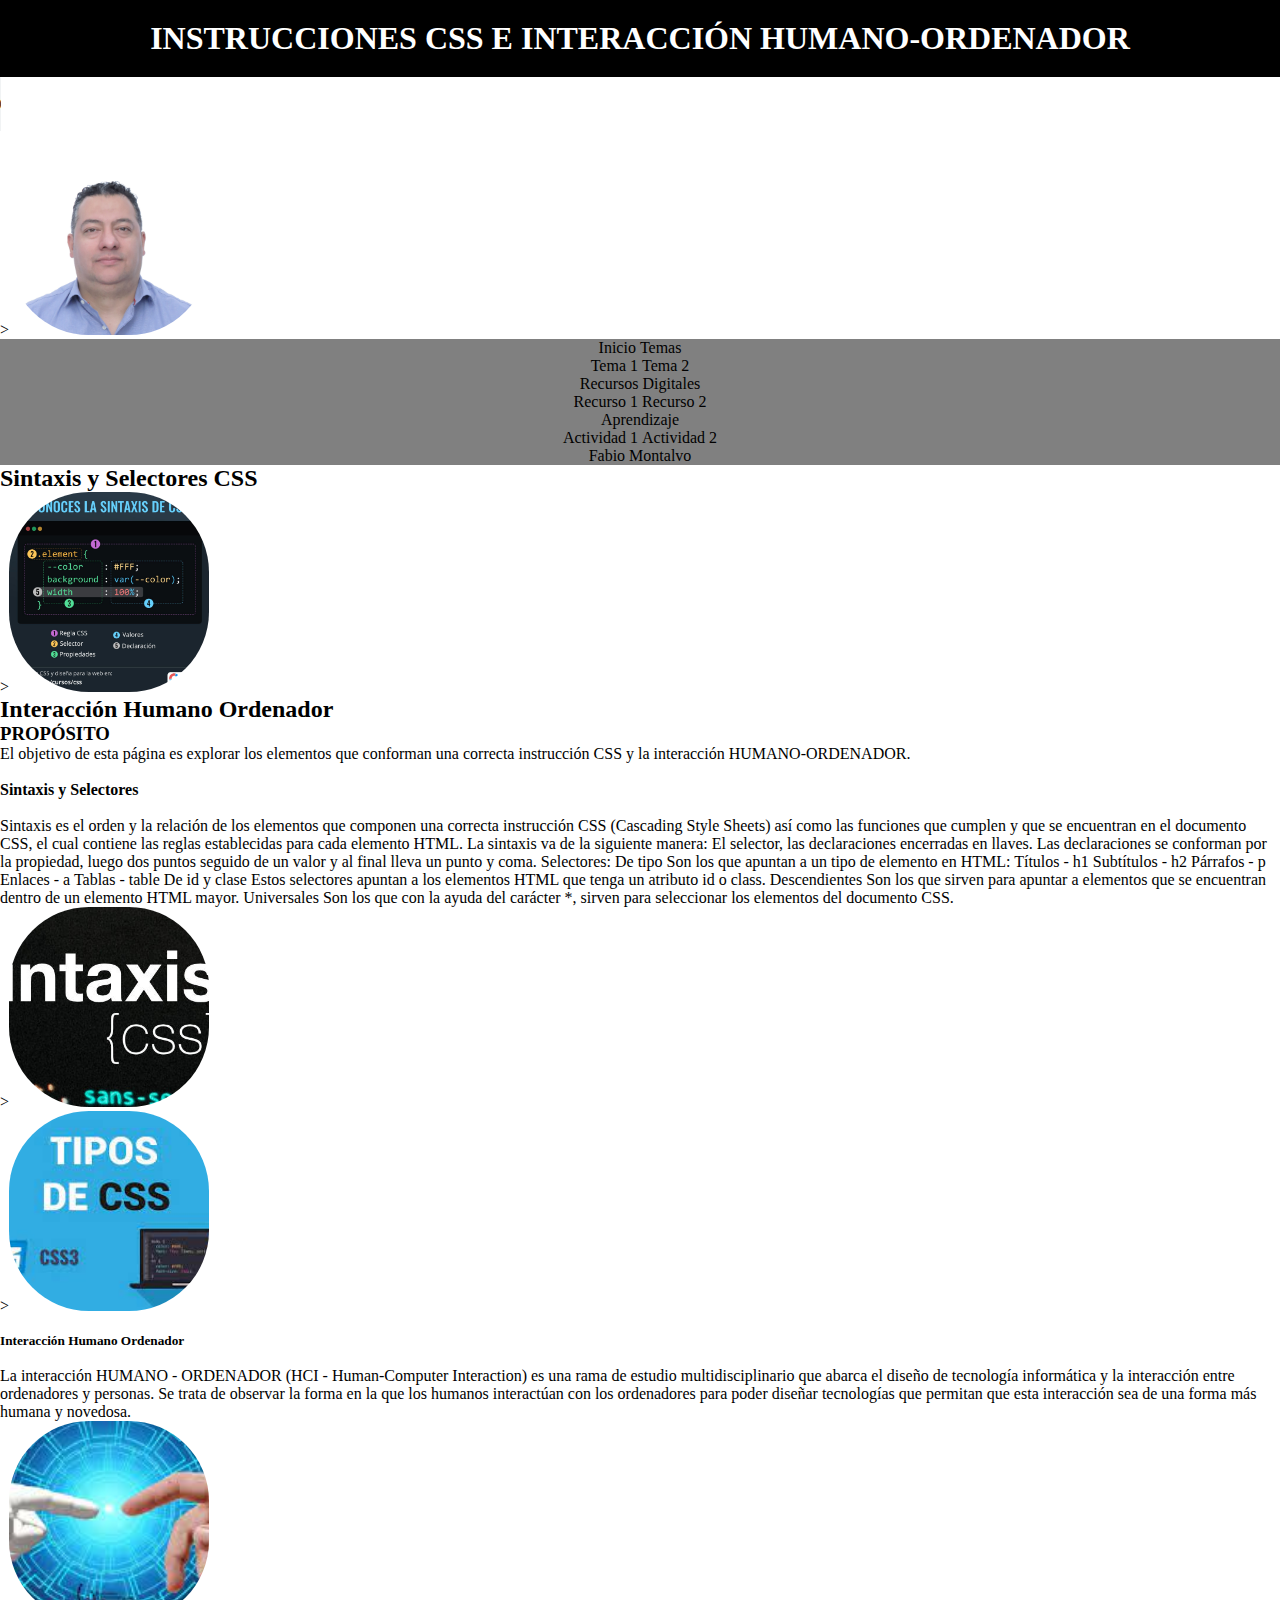
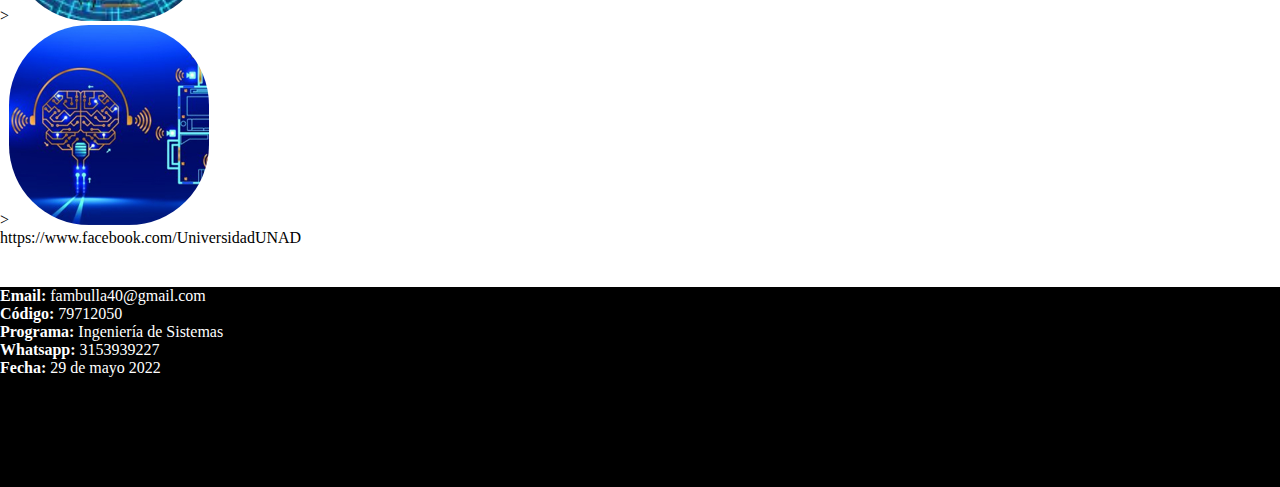
<file: index.html>
<!DOCTYPE html>
<html lang="en">
<head>
    <meta charset="UTF-8">
    <meta http-equiv="X-UA-Compatible" content="IE=edge">
    <meta name="viewport" content="width=device-width, initial-scale=1.0">
    <title>FASE3</title>
    <link rel="stylesheet" type="text/css" href="estilos.css">
</head>
<body>
    <h1>INSTRUCCIONES CSS E INTERACCIÓN HUMANO-ORDENADOR</h1>
</body>

        <audio controls>
            <source src="podcast.mp3" type="audio/mpeg">
        </audio>

        <div>><img src="img/FOTO.jpg"></div>

          </form>
</html>
<head>
    <nav>
        <ul>
            <li>Inicio</li>
            <li>Temas</li>
            <ul>
                <li>Tema 1</li>
                <li>Tema 2</li>
            </ul>
            <li>Recursos Digitales</li>
            <ul>
                <li>Recurso 1</li>
                <li>Recurso 2</li>
            </ul>
            <li>Aprendizaje</li>
            <ul>
                <li>Actividad 1</li>
                <li>Actividad 2</li>
            </ul>
            <li>Fabio Montalvo</li>
        </ul>
    </nav>
    <section>
        <h2>Sintaxis y Selectores CSS</h2>
    </div>
    <div>><img src="img/sintaxis.jpg"></div>
	<h2>Interacción Humano Ordenador</h2>
	<h3>PROPÓSITO</h3>

        <p>El objetivo de esta página es explorar los elementos que conforman una correcta instrucción CSS y la interacción HUMANO-ORDENADOR.


      
        </p><br>
        <p>
        <h4>Sintaxis y Selectores</h4>
       
          
            <br>
            Sintaxis es el orden y la  relación de los elementos que componen una correcta instrucción CSS (Cascading Style Sheets) así como las funciones 	    que cumplen y que se encuentran en el documento CSS, el cual contiene  las reglas establecidas para cada elemento HTML.                                       La sintaxis va de la siguiente manera: El selector, las declaraciones encerradas en llaves. Las declaraciones se conforman por la propiedad,             luego dos puntos seguido de un valor  y al final lleva un punto y coma.
		
	    Selectores:

	    De tipo
	    Son los que apuntan a un tipo de elemento  en HTML: Títulos - h1
								Subtítulos - h2
								Párrafos - p
								Enlaces -  a
								Tablas - table

	    De id y clase

	    Estos selectores apuntan a los elementos HTML que tenga un atributo id o class.

 	    Descendientes

	    Son los que sirven para apuntar a elementos que se encuentran dentro de un elemento HTML mayor.

	    Universales

	    Son los que con la ayuda del carácter *, sirven para seleccionar los elementos del documento CSS. 


    </div>
    <div>><img src="img/sintaxis3.jpg"></div>  
    <div>><img src="img/sintaxis4.jpg"></div>

	</p><br>
        <p>
        <h5>Interacción Humano Ordenador</h5>
       
          
            <br>
            La interacción HUMANO - ORDENADOR  (HCI - Human-Computer Interaction) es una rama de estudio multidisciplinario que abarca el diseño de 	    tecnología informática y la interacción entre ordenadores y personas. 

	    Se trata de observar la forma en la que los humanos interactúan con los ordenadores para poder diseñar tecnologías que permitan que esta             interacción sea de una forma más humana y novedosa.

        
        <div>><img src="img/humanoordenador.jpg"></div>
        <div>><img src="img/humanoordenador2.jpg"></div>

        

        <aside>https://www.facebook.com/UniversidadUNAD</aside>

       <footer>
    
        
        <b>Email:</b> fambulla40@gmail.com
        <br>
        <b>Código:</b> 79712050
        <br>
        <b>Programa:</b> Ingeniería de Sistemas
        <br>
        <b>Whatsapp:</b> 3153939227
        <br>
        <b>Fecha:</b> 29 de mayo 2022
    </footer>



    </head>
</file>
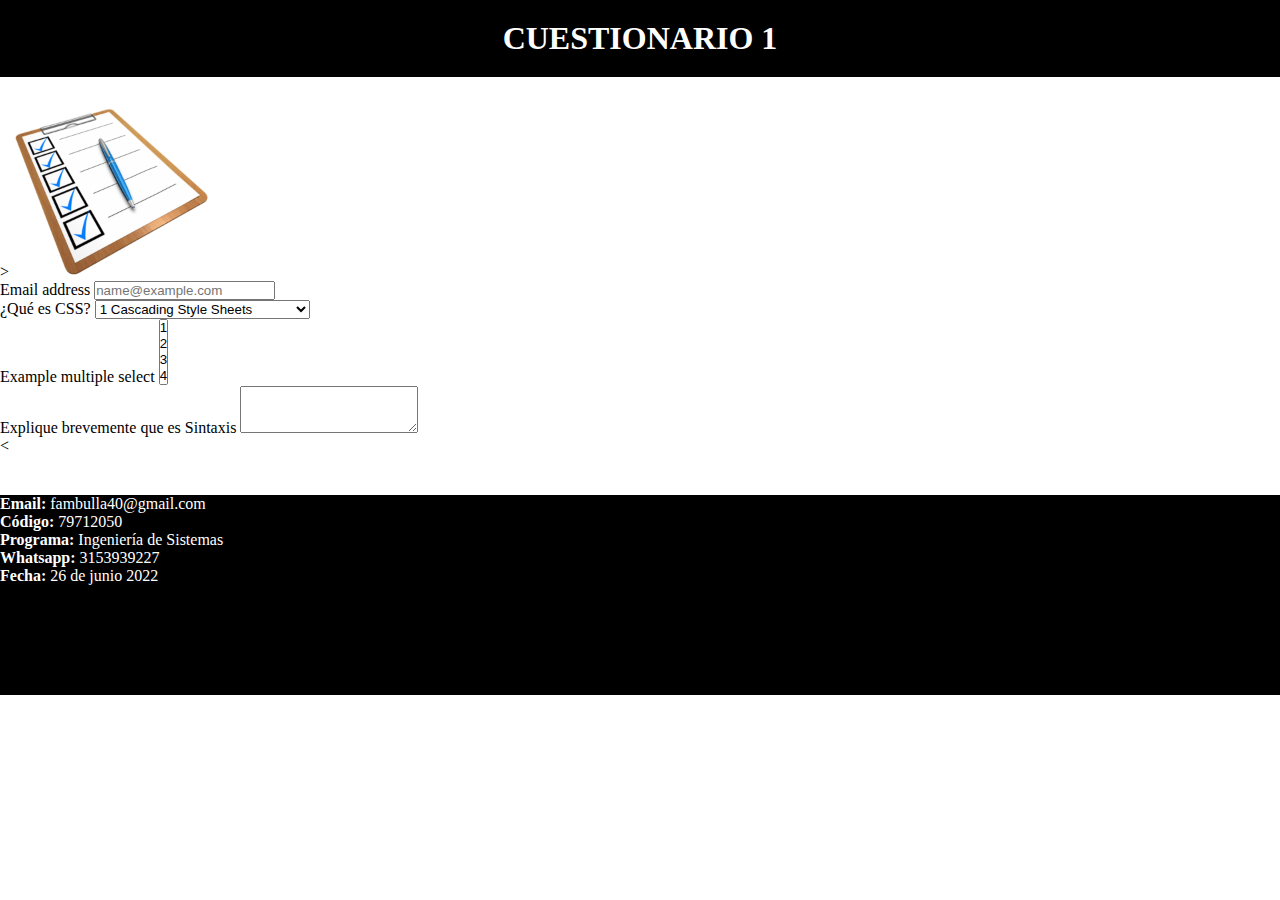
<file: Cuestionario1.html>
<!DOCTYPE html>
<html lang="en">
<head>
    <meta charset="UTF-8">
    <meta http-equiv="X-UA-Compatible" content="IE=edge">
    <meta name="viewport" content="width=device-width, initial-scale=1.0">
    <title>FASE3</title>
    <link rel="stylesheet" type="text/css" href="estilos.css">
</head>
<body>
    <h1>CUESTIONARIO 1</h1>
</body>

<div>><img src="img/Cuestionario.png"></div    

        
        <form>
            <div class="form-group">
              <label for="exampleFormControlInput1">Email address</label>
              <input type="email" class="form-control" id="exampleFormControlInput1" placeholder="name@example.com">
            </div>
            <div class="form-group">
              <label for="exampleFormControlSelect1"> ¿Qué es CSS?</label>
              <select class="form-control" id="exampleFormControlSelect1">
                <option>1 Cascading Style Sheets</option>
                <option>2 Orden y relación de elementos</option>
                <option>3 Subtítulos</option>
                <option>4 Variables</option>
                <option>5 Párrafos</option>
              </select>
            </div>
            <div class="form-group">
              <label for="exampleFormControlSelect2">Example multiple select</label>
              <select multiple class="form-control" id="exampleFormControlSelect2">
                <option>1</option>
                <option>2</option>
                <option>3</option>
                <option>4</option>
                <option>5</option>
              </select>
            </div>
            <div class="form-group">
              <label for="exampleFormControlTextarea1">Explique brevemente que es Sintaxis</label>
              <textarea class="form-control" id="exampleFormControlTextarea1" rows="3"></textarea>
            </div>
          </form>
<
        

       

       <footer>
    
        
        <b>Email:</b> fambulla40@gmail.com
        <br>
        <b>Código:</b> 79712050
        <br>
        <b>Programa:</b> Ingeniería de Sistemas
        <br>
        <b>Whatsapp:</b> 3153939227
        <br>
        <b>Fecha:</b> 26 de junio 2022
    </footer>



    </head>
</file>
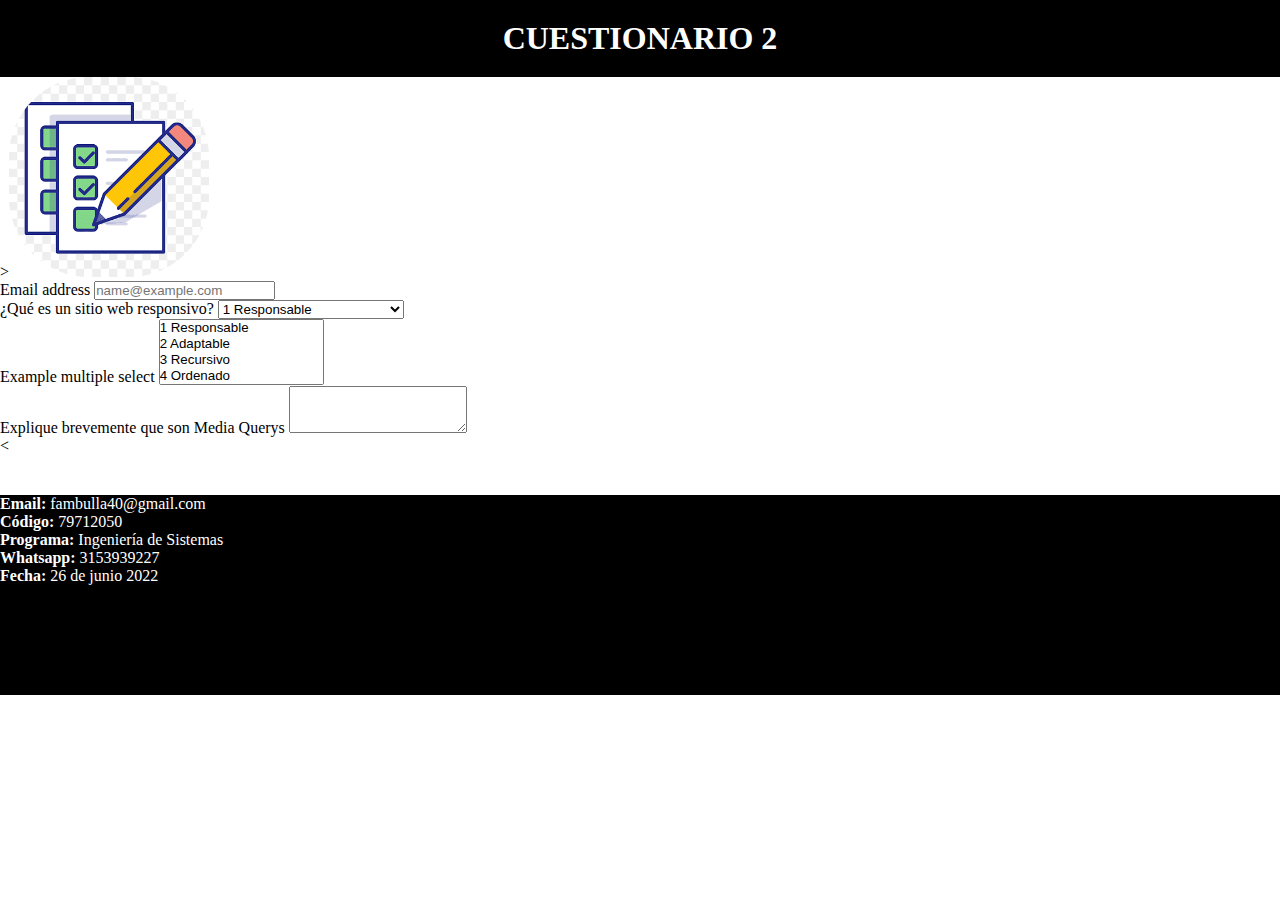
<file: Cuestionario2.html>
<!DOCTYPE html>
<html lang="en">
<head>
    <meta charset="UTF-8">
    <meta http-equiv="X-UA-Compatible" content="IE=edge">
    <meta name="viewport" content="width=device-width, initial-scale=1.0">
    <title>FASE3</title>
    <link rel="stylesheet" type="text/css" href="estilos.css">
</head>
<body>
    <h1>CUESTIONARIO 2</h1>
</body>

<div>><img src="img/Cuestionario2.png"></div    

        
        <form>
            <div class="form-group">
              <label for="exampleFormControlInput1">Email address</label>
              <input type="email" class="form-control" id="exampleFormControlInput1" placeholder="name@example.com">
            </div>
            <div class="form-group">
              <label for="exampleFormControlSelect1"> ¿Qué es un sitio web responsivo?</label>
              <select class="form-control" id="exampleFormControlSelect1">
                <option>1 Responsable</option>
                <option>2 Adaptable</option>
                <option>3 Recursivo</option>
                <option>4 Ordenado</option>
                <option>5 Ninguno de los anteriores</option>
              </select>
            </div>
            <div class="form-group">
              <label for="exampleFormControlSelect2">Example multiple select</label>
              <select multiple class="form-control" id="exampleFormControlSelect2">
                <option>1 Responsable</option>
                <option>2 Adaptable</option>
                <option>3 Recursivo</option>
                <option>4 Ordenado</option>
                <option>5 Ninguno de los anteriores</option>
              </select>
            </div>
            <div class="form-group">
              <label for="exampleFormControlTextarea1">Explique brevemente que son Media Querys</label>
              <textarea class="form-control" id="exampleFormControlTextarea1" rows="3"></textarea>
            </div>
          </form>
<
        

       

       <footer>
    
        
        <b>Email:</b> fambulla40@gmail.com
        <br>
        <b>Código:</b> 79712050
        <br>
        <b>Programa:</b> Ingeniería de Sistemas
        <br>
        <b>Whatsapp:</b> 3153939227
        <br>
        <b>Fecha:</b> 26 de junio 2022
    </footer>



    </head>
</file>
<file: estilos.css>
*{
    padding: 0;
    margin: 0;
}
h1 {
     text-align: center;
     background-color: black;
     color: white;
     padding: 20px;
}
nav ul {
    background-color: gray;
    width: 100%;
    list-style-type: none;
    text-align: center;
}
nav li {
    display: inline-flex;
}
nav a {
    text-decoration: none;
    color: white;
    padding: 10px;
    width: 150px;
}
nav li:hover {
    background-color: black;
}

img {
    width: 200px;
    height: 200px;
    border-radius: 40%;
    object-fit: cover;
}
footer {
    width: 100%;
    height: 200px;
    background-color: black;
    color: white;
    margin-top: 40px;
}
footer p {
    text-align: center;
    padding: 50px;
}
</file>
